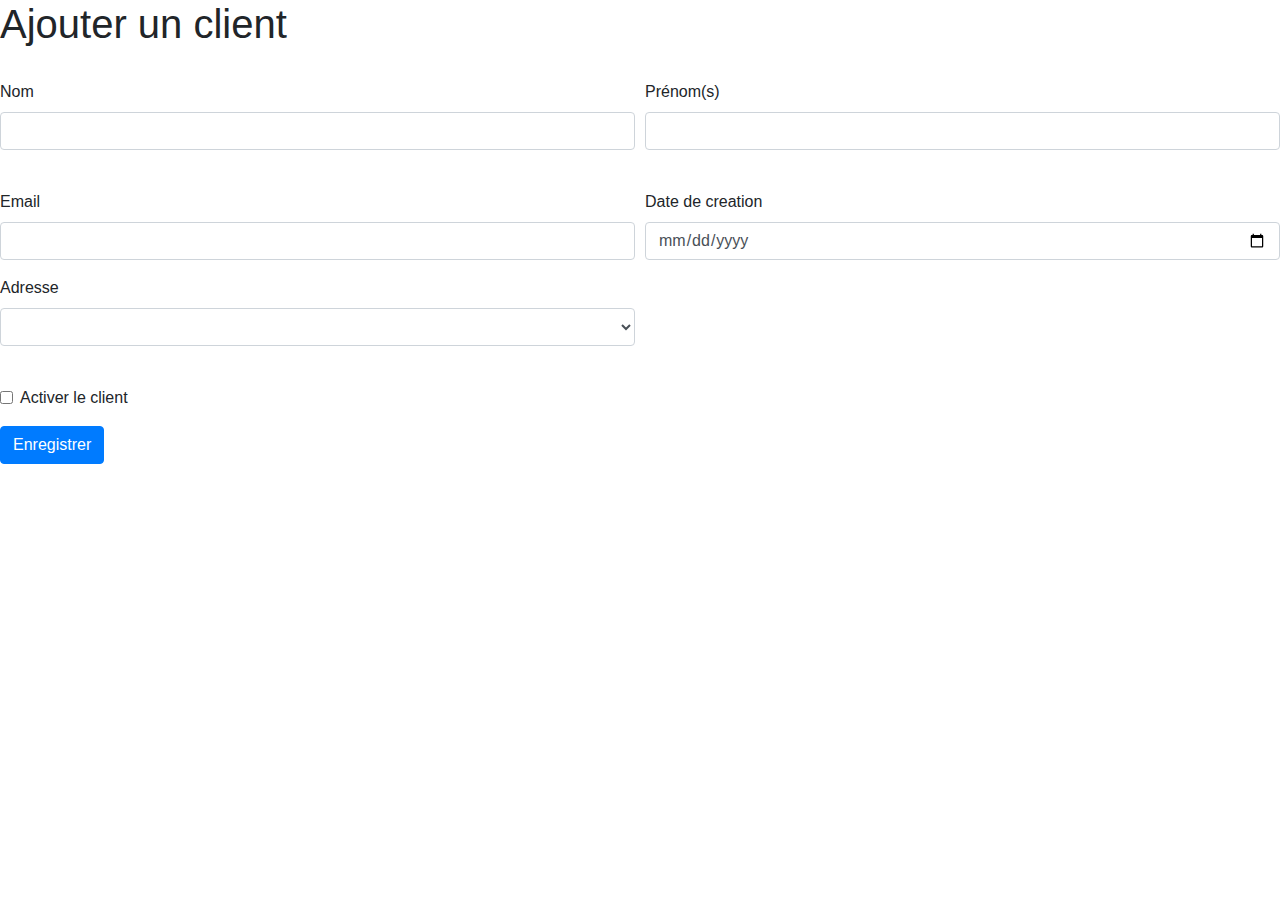
<file: src/main/resources/templates/customer/add.html>
<!DOCTYPE html>
<html xmlns:th="http://www.thymeleaf.org">
<head>
    <meta charset="UTF-8">
    <title>Ajouter un client</title>
    <link th:href="@{/assets/css/style.css}" rel="stylesheet" />
    <meta name="viewport" content="width=device-width, initial-scale=1">
    <link rel="stylesheet" href="https://maxcdn.bootstrapcdn.com/bootstrap/4.5.2/css/bootstrap.min.css">
    <script src="https://ajax.googleapis.com/ajax/libs/jquery/3.5.1/jquery.min.js"></script>
    <script src="https://cdnjs.cloudflare.com/ajax/libs/popper.js/1.16.0/umd/popper.min.js"></script>
    <script src="https://maxcdn.bootstrapcdn.com/bootstrap/4.5.2/js/bootstrap.min.js"></script>
</head>
<body>
<div th:replace="fragments/header::top-nav"></div>

<h1>Ajouter un client</h1>

<br>
<form method="post" th:action="@{/customer/save}" th:object="${customer}" action="#">
    <div class="form-row">
        <div class="form-group col-md-6">
            <label for="inputLastName">Nom</label>
            <input required th:field="*{lastName}" type="text" class="form-control" id="inputLastName">
        </div>
        <div class="form-group col-md-6">
            <label for="inputFirstName">Prénom(s)</label>
            <input required th:field="*{firstName}" type="text" class="form-control"
                   id="inputFirstName">
        </div>
    </div>

    <br>

    <div class="form-row">
        <div class="form-group col-md-6">
            <label for="inputEmail4">Email</label>
            <input required type="email" th:field="*{email}" class="form-control"
                   id="inputEmail4">
        </div>
        <div class="form-group col-md-6">
            <label class="label-control">Date de creation</label>
            <input type="date" class="form-control" th:field="*{createDate}"/>
        </div>
    </div>

    <div class="form-row">
        <div class="form-group col-md-6">
            <label for="inputAddress">Adresse</label>
            <select id="inputAddress" th:field="*{addressId}" class="form-control">
                <option th:each="address : ${addresses}"
                        th:value="${address.addressId}"
                        th:text="${address.address}"></option>
            </select>
        </div>

    </div>
    </div>

    <br>

    <div class="form-group">
        <div class="form-check">
            <label class="form-check-label">
                <input class="form-check-input" type="checkbox" th:field="*{active}" th:checked="${customer.active}">
                Activer le client
                <span class="form-check-sign">
        <span class="check"></span>
    </span>
            </label>
        </div>
    </div>

    <button type="submit" class="btn btn-primary">Enregistrer</button>

</form>


<div th:replace="fragments/footer::footer"></div>
</body>
</html>
</file>
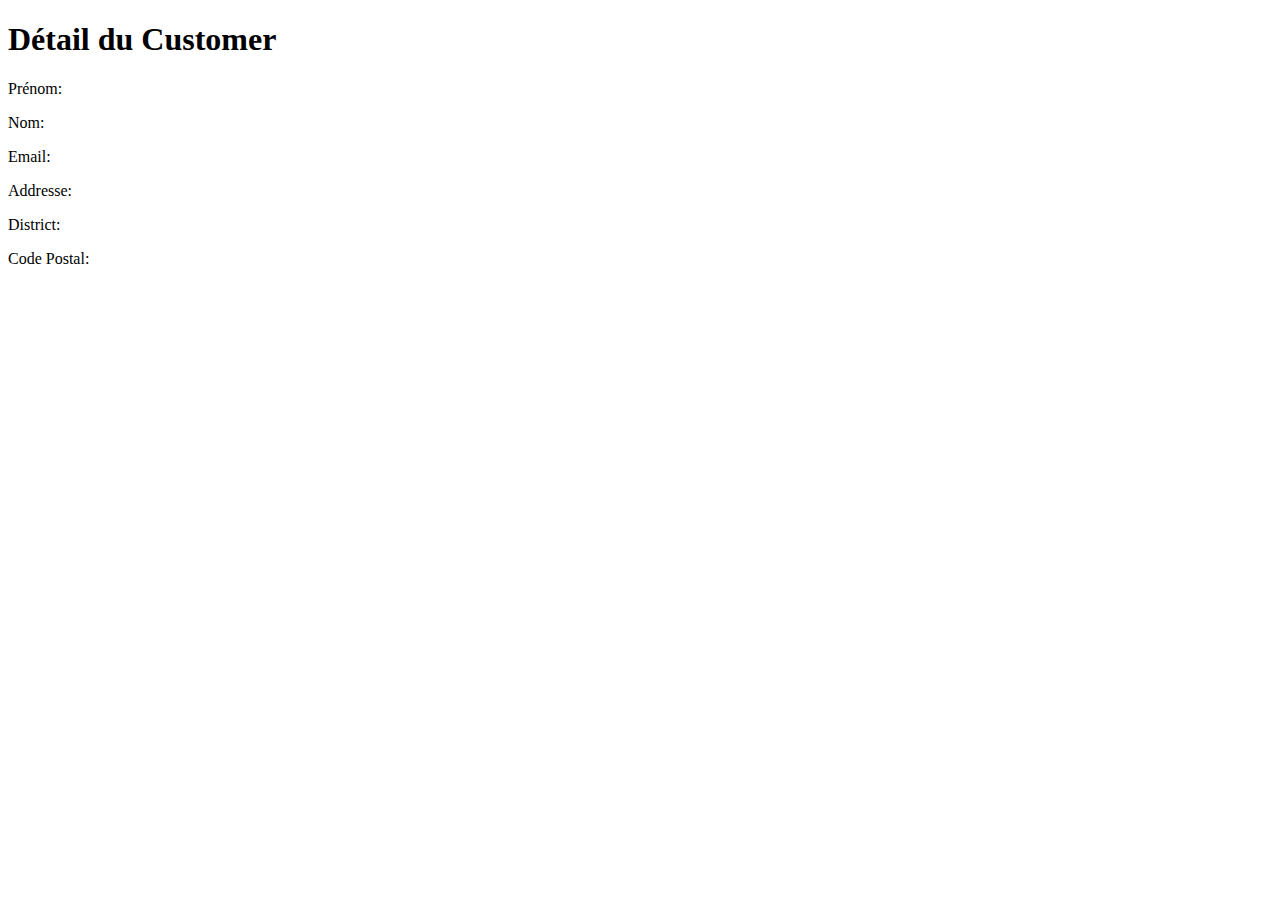
<file: src/main/resources/templates/customer/details.html>
<!DOCTYPE html>
<html xmlns:th="http://www.thymeleaf.org">
<html lang="en">
<head>
    <meta charset="UTF-8">
    <title>Customers Details</title>
    <link th:href="@{/assets/css/style.css}" rel="stylesheet" />
</head>
<body>
<!-- HEADER -->
<div th:replace="fragments/header::top-nav"></div>
<!-- BODY -->
<h1>Détail du Customer <span th:text="${customer.getCustomerId()}"></span></h1>
<p>Prénom: <span th:text="${customer.lastName}"></span></p>
<p>Nom: <span th:text="${customer.firstName}"></span></p>
<p>Email: <span th:text="${customer.email}"></span></p>
<p>Addresse: <span th:text="${customer.getAddress().getAddress()}"></span></p>
<p>District: <span th:text="${customer.getAddress().getDistrict()}"></span></p>
<p>Code Postal: <span th:text="${customer.getAddress().getPostalCode()}"></span></p>

<!-- FOOTER -->
<div th:replace="fragments/footer::footer"></div>
</body>
</html>
</file>
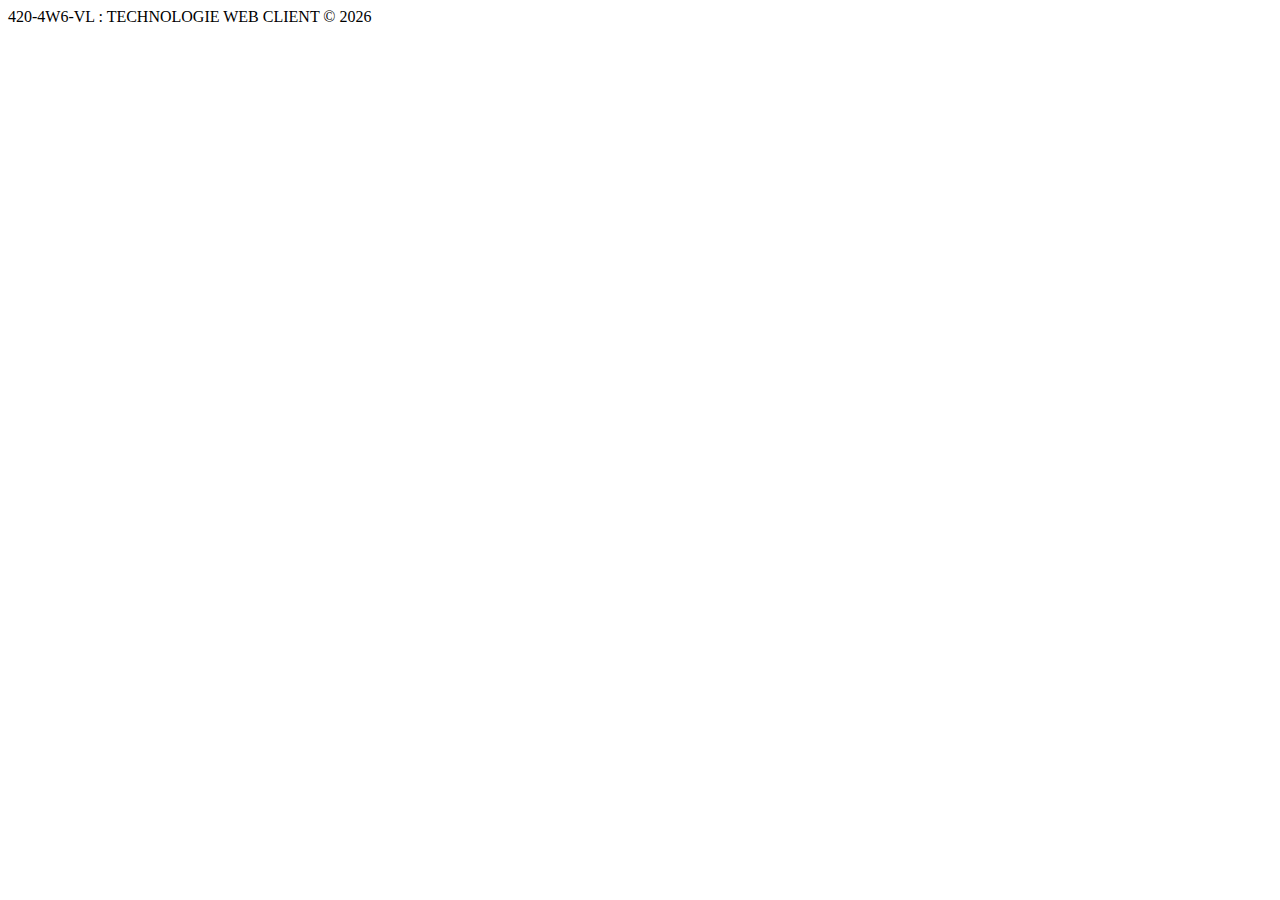
<file: src/main/resources/templates/fragments/footer.html>
<!DOCTYPE html>
<html xmlns:th="http://www.thymeleaf.org">
<html lang="en">
<footer th:fragment="footer" class="footer">
    <div>
        420-4W6-VL :
        TECHNOLOGIE WEB CLIENT
        &copy;
        <script>
            document.write(new Date().getFullYear())
        </script>
    </div>
</footer>
</html>
</file>
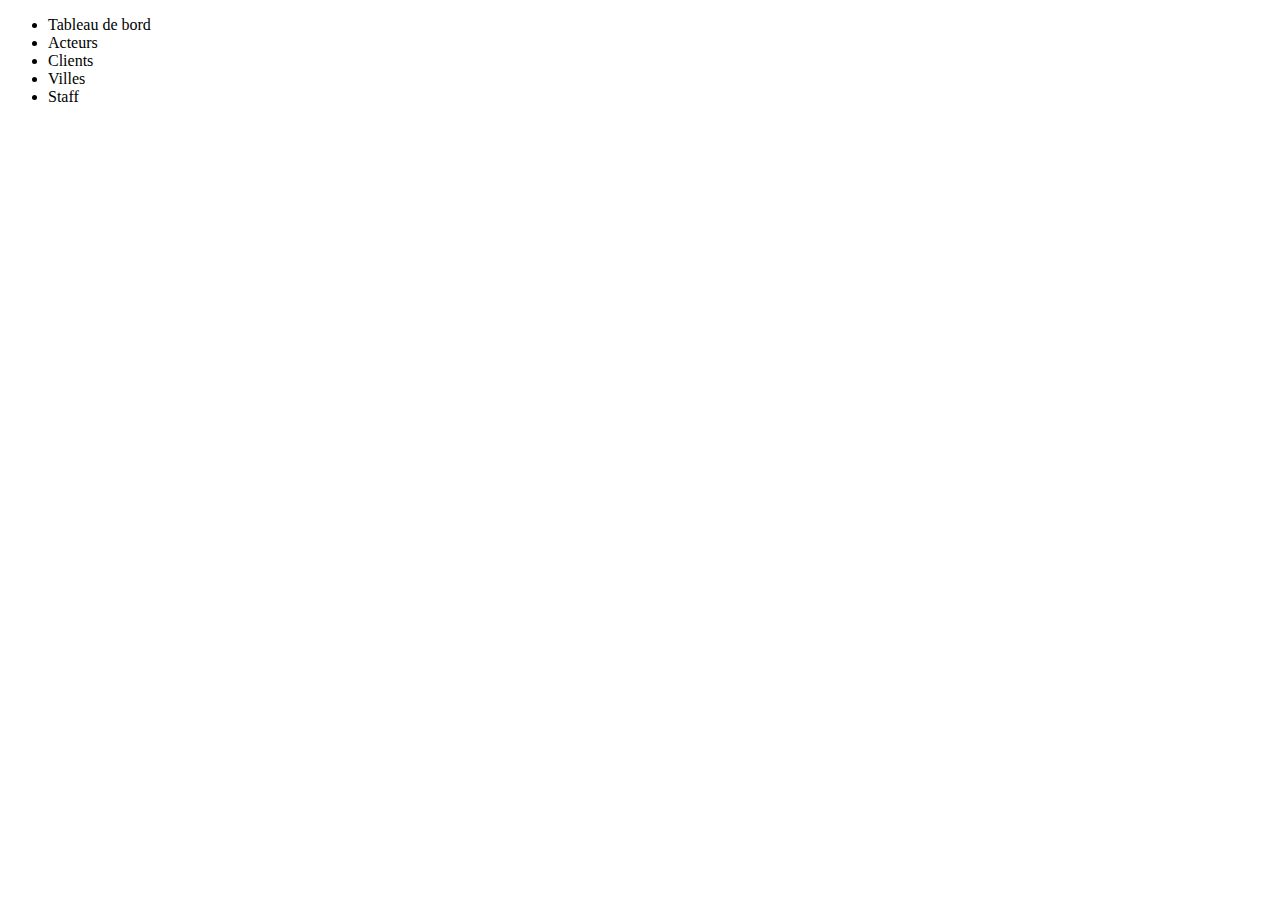
<file: src/main/resources/templates/fragments/header.html>
<!DOCTYPE html>
<html xmlns:th="http://www.thymeleaf.org">
<html lang="en">
<div th:fragment="top-nav">
    <ul class="nav">
        <li class="nav-item active  ">
            <a class="nav-link" th:href="@{/}">

                Tableau de bord
            </a>
        </li>
        <li class="nav-item active  ">
            <a class="nav-link" th:href="@{/actor}">
                Acteurs
            </a>
        </li>
        <li class="nav-item active  ">
            <a class="nav-link" th:href="@{/customer}">

                Clients
            </a>
        </li>
        <li class="nav-item active  ">
            <a class="nav-link" th:href="@{/city}">

                Villes
            </a>
        </li>
        <li class="nav-item active  ">
            <a class="nav-link" th:href="@{/staff}">
                Staff
            </a>
        </li>
    </ul>
</div>
</html>
</file>
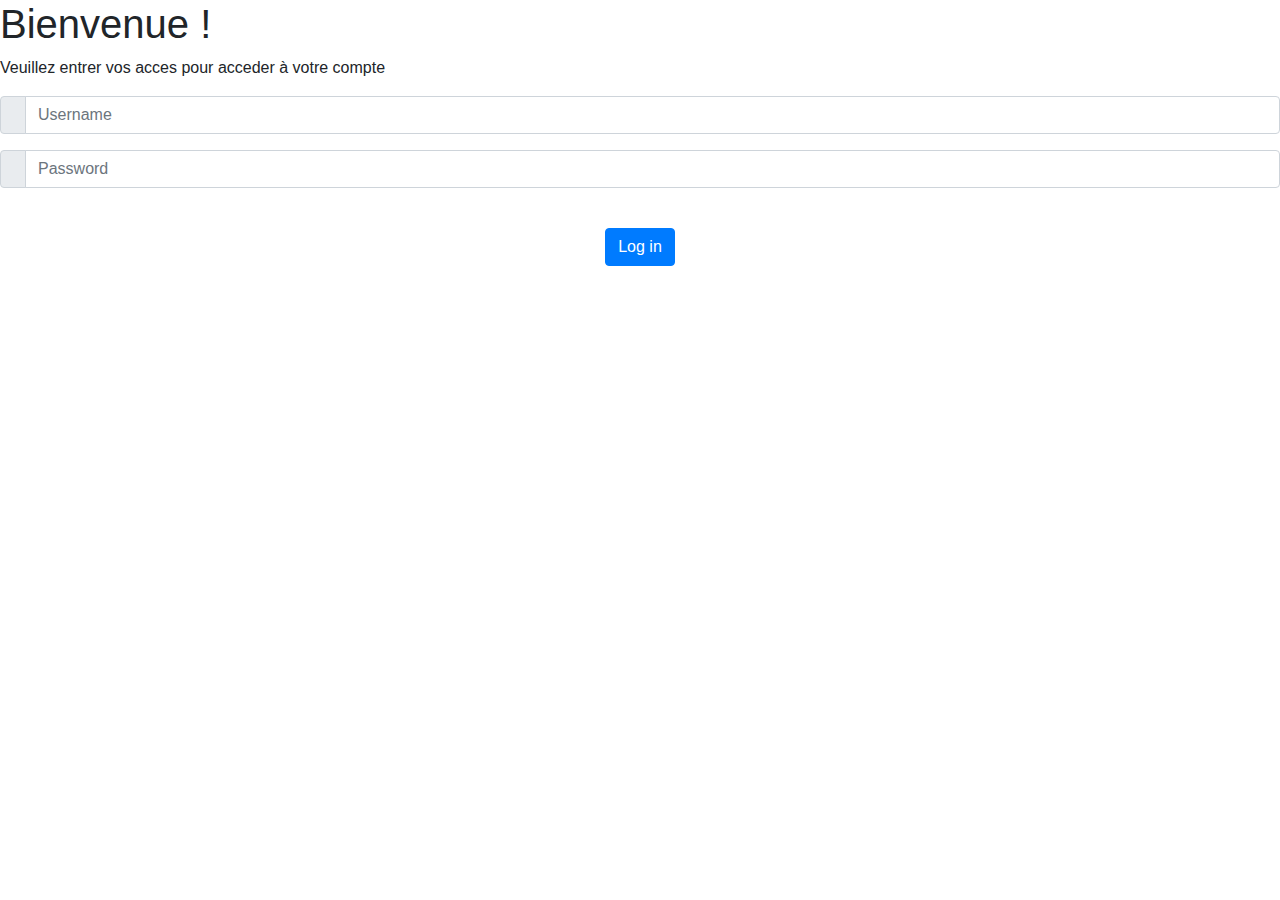
<file: src/main/resources/templates/login/login.html>
<!DOCTYPE html>
<html xmlns:th="http://www.thymeleaf.org">
<!-- -->
<head>
    <meta charset="UTF-8">
    <title>Connexion</title>
    <link th:href="@{/assets/css/style.css}" rel="stylesheet" />
    <meta name="viewport" content="width=device-width, initial-scale=1">
    <link rel="stylesheet" href="https://maxcdn.bootstrapcdn.com/bootstrap/4.5.2/css/bootstrap.min.css">
    <script src="https://ajax.googleapis.com/ajax/libs/jquery/3.5.1/jquery.min.js"></script>
    <script src="https://cdnjs.cloudflare.com/ajax/libs/popper.js/1.16.0/umd/popper.min.js"></script>
    <script src="https://maxcdn.bootstrapcdn.com/bootstrap/4.5.2/js/bootstrap.min.js"></script>
</head>
<body>
<h1 class="text-black">Bienvenue !</h1>
<p class="text-lead text-clack">Veuillez entrer vos acces pour acceder à votre compte</p>

<form  method="post" th:action="@{/login}">
    <div class="form-group mb-3">
        <div class="input-group input-group-merge input-group-alternative">
            <div class="input-group-prepend">
                <span class="input-group-text"><i class="ni ni-email-83"></i></span>
            </div>
            <input class="form-control" id="username" name="username" required
                   placeholder="Username">
        </div>
    </div>
    <div class="form-group">
        <div class="input-group input-group-merge input-group-alternative">
            <div class="input-group-prepend">
                <span class="input-group-text"><i class="ni ni-lock-circle-open"></i></span>
            </div>
            <input class="form-control" id="password" name="password" required
                   placeholder="Password" type="password">
        </div>
    </div>

    <div class="text-center">
        <button type="submit" class="btn btn-primary my-4">Log in</button>
    </div>
</form>

</body>
</html>
</file>
